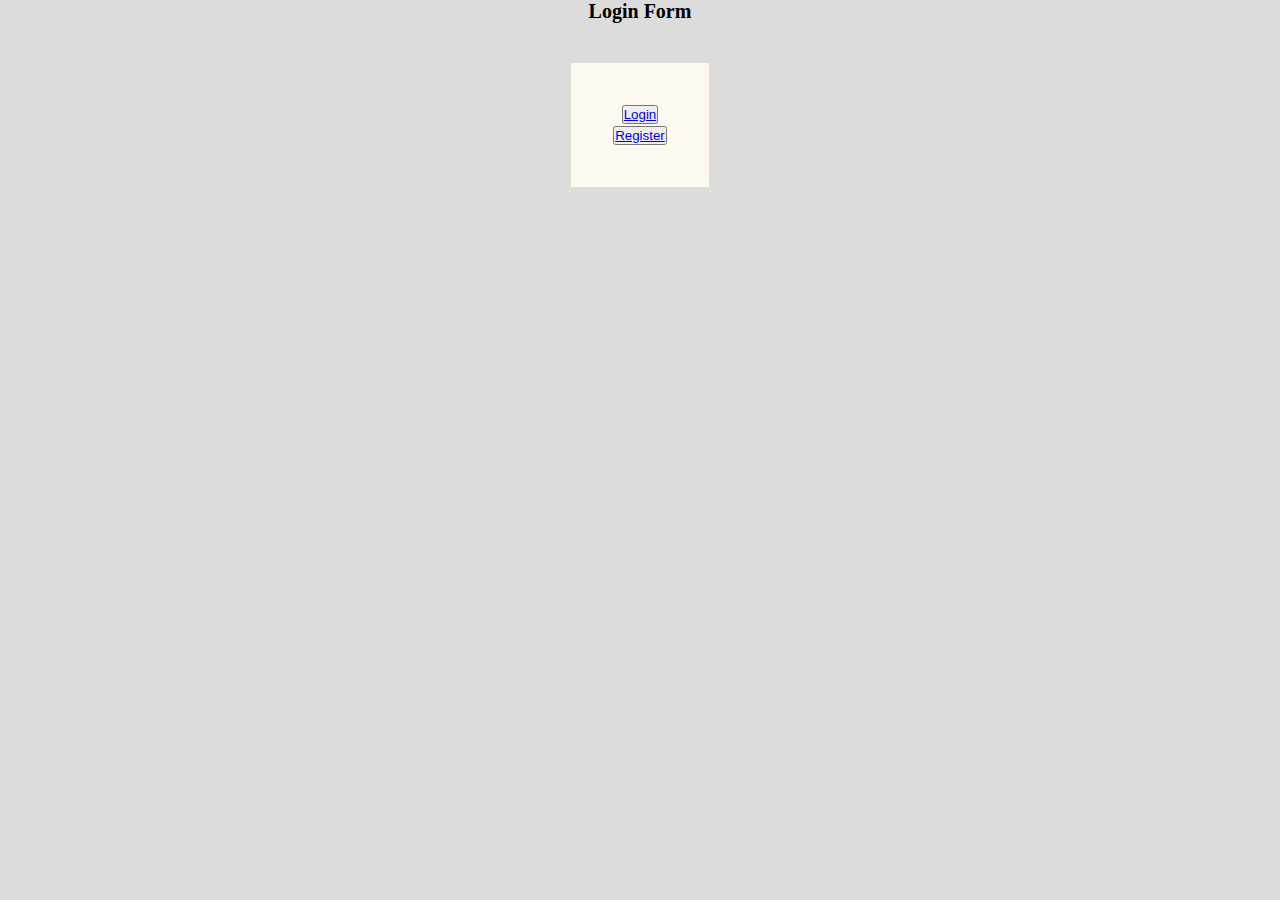
<file: index.html>
<!DOCTYPE html>
<html lang="en">
<head>
    <meta charset="UTF-8">
    <meta http-equiv="X-UA-Compatible" content="IE=edge">
    <meta name="viewport" content="width=device-width, initial-scale=1.0">
    <title>Document</title>
    <link rel="stylesheet" href="style4.css">
</head>
<body  bgcolor="gainsboro">
    <h1 style="font-size: 20px; text-align: center;"><b> Login Form</b></h1>
    <center>
        <form action="#">
        <table id="table1" style="text-align: center;">
    <tr>
        <td>
            <button><a href="form5.html">Login</a></button>
        
        </td>
        <tr>
            <td>
        <button> <a href="form6.html">Register</a></button>
        </td>
        </tr>
        
</table>

        
</form>
</center>

</body>
</html>
</file>
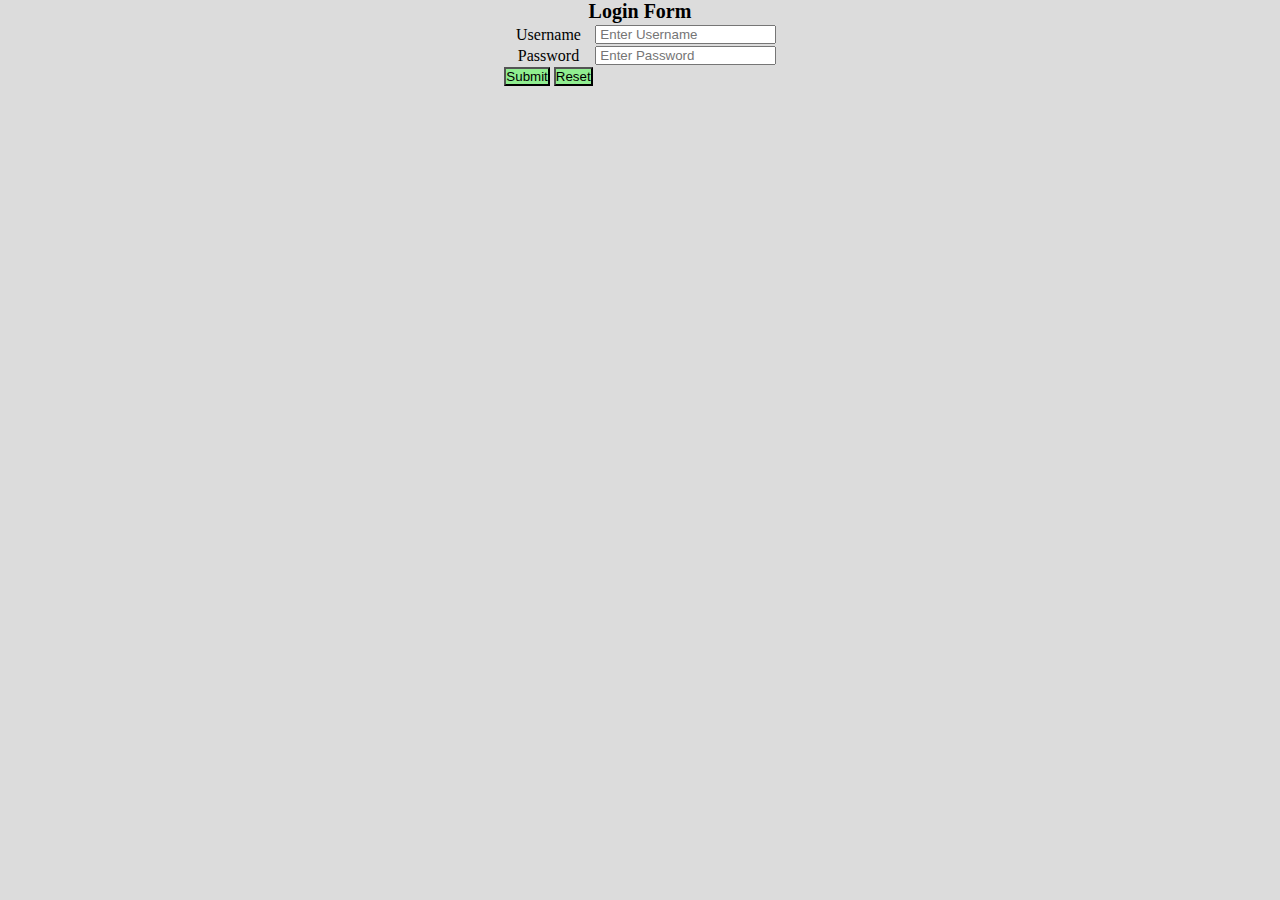
<file: form5.html>
<!DOCTYPE html>
<html lang="en">
<head>
    <meta charset="UTF-8">
    <meta http-equiv="X-UA-Compatible" content="IE=edge">
    <meta name="viewport" content="width=device-width, initial-scale=1.0">
    <title>Document</title>
    <link rel="stylesheet" href="style4.css">
</head>
<body bgcolor="gainsboro">
    <h1 style="font-size: 20px; text-align: center;"><b> Login Form</b></h1>
   <center>
        <form action="#">
        <table style="text-align: center;">
            <tr>
                <td>
                    <label style="text-align: center;">Username</label>
                </td>
                <td>
                    <input type="text" placeholder=" Enter Username">
                </td>
            </tr>

            <tr>
                <td>
                    <label style="text-align: center;">Password</label>
                </td>
                <td>
                    <input type="password" placeholder=" Enter Password">
                </td>
            </tr>
            <tr>
                <td>
                    <button type="Login" style="background-color: lightgreen;">Submit</button>
                    <button type="Login" style="background-color: lightgreen;">Reset</button>
                </td>
            
            </tr>
            
                
            
        </table>

        
    </form>
   </center>

</body>
</html>
</file>
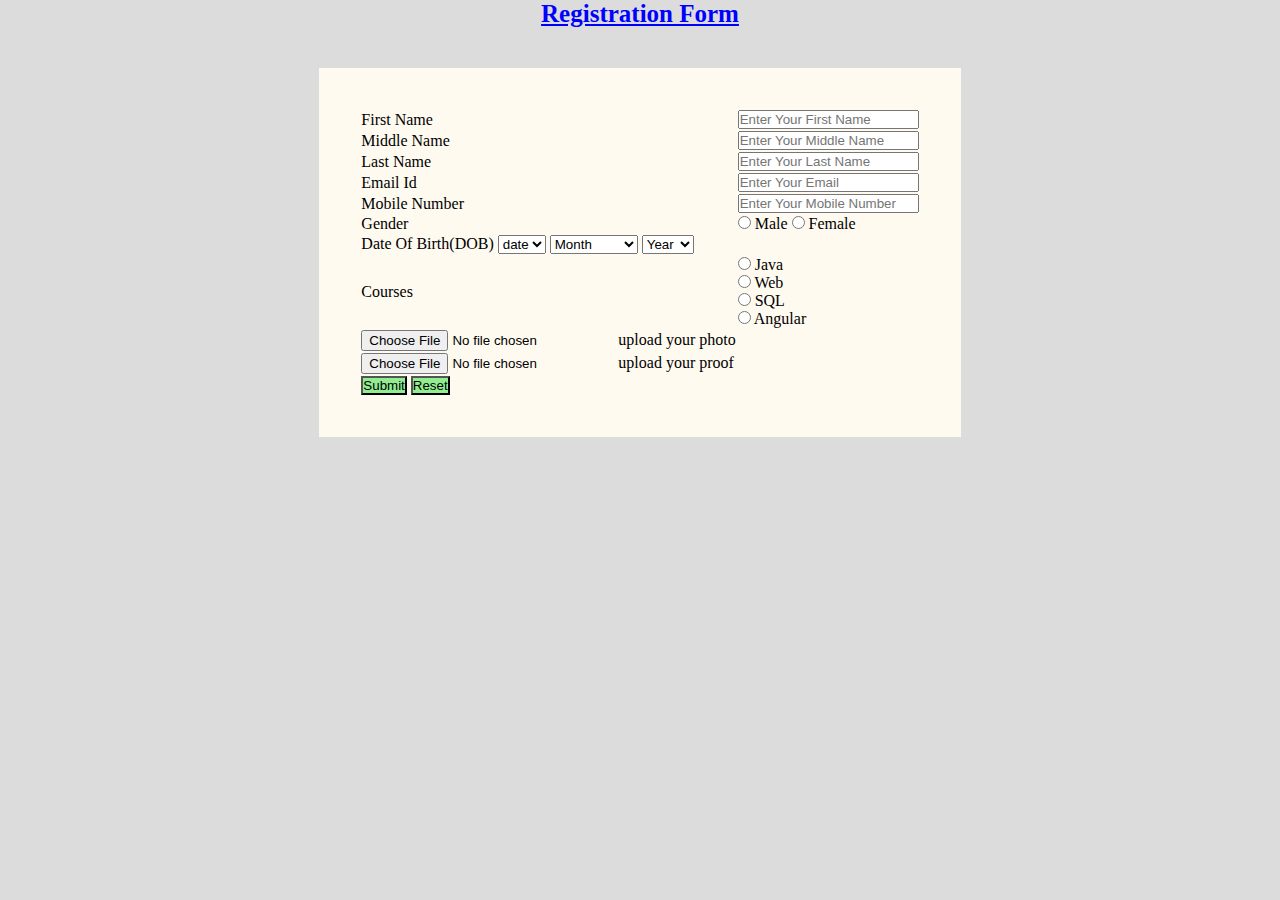
<file: form6.html>
<!DOCTYPE html>
<html lang="en">
<head>
    <meta charset="UTF-8">
    <meta http-equiv="X-UA-Compatible" content="IE=edge">
    <meta name="viewport" content="width=device-width, initial-scale=1.0">
    <title>Document</title>
    <link rel="stylesheet" href="style4.css">
</head>
<body bgcolor="gainsboro">
    <h1 style="color: blue; font-size: 25px; text-align: center;"><u> Registration Form</u></h1>
    <center>
    <form action="#">
        <table id="table1">
            <tr>
                <td>
                    <label>First Name</label> 
                </td>
                <td>
                    <input type="text" placeholder="Enter Your First Name">
                    
                   
                </td>
            </tr>
            <tr>
                <td>
                    <label>Middle Name</label> 
                </td>
                <td>
                    <input type="text" placeholder="Enter Your Middle Name">
                    
                   
                </td>
            </tr>
            <tr>
                <td>
                    <label>Last Name</label> 
                </td>
                <td>
                    <input type="password" placeholder="Enter Your Last Name">
                    
                </td>
               
            </tr>
            <tr>
                <td>
                    <label>Email Id</label> 
                </td>
                <td>
                    <input type="email" placeholder="Enter Your Email">
                </td>
            </tr>
            <tr>
                <td>
                    <label>Mobile Number</label> 
                </td>
                <td>
                    <input type="text" placeholder="Enter Your Mobile Number">
                   
                </td>
                
            </tr>
            <tr>
                <td>
                    <label>Gender</label>
                </td>
                <td>
                   <input type="radio" name="Gender" value="">
                   <label for="Gender">Male</label>
                   <input type="radio" name="Gender" value="">
                   <label for="Gender">Female</label>
                   
               </td>
           </tr>
            <tr>
                <td>
                    <label>Date Of Birth(DOB)</label>
                      <select name="date" id="">
                        <option value="">date</option>
                      <option value="">1</option>
                      <option value="">2</option>
                      <option value="">3</option>
                      <option value="">4</option>
                      <option value="">5</option>
                      <option value="">6</option>
                      <option value="">7</option>
                      <option value="">8</option>
                      <option value="">9</option>
                      <option value="">10</option>
                      <option value="">11</option>
                      <option value="">12</option>
                      <option value="">13</option>
                      <option value="">14</option>
                      <option value="">15</option>
                      <option value="">16</option>
                      <option value="">17</option>
                      <option value="">18</option>
                      <option value="">19</option>
                      <option value="">20</option>
                      <option value="">21</option>
                      <option value="">22</option>
                      <option value="">23</option>
                      <option value="">24</option>
                      <option value="">25</option>
                      <option value="">26</option>
                      <option value="">27</option>
                      <option value="">28</option>
                      <option value="">29</option>
                      <option value="">30</option>
                      <option value="">31</option>

                      </select>


                      <select name="" id="">
                          <option value="">Month</option>
                          <option value="">January</option>
                          <option value="">Febraury</option>
                          <option value="">March</option>
                          <option value="">April</option>
                          <option value="">May</option>
                          <option value="">June</option>
                          <option value="">July</option>
                          <option value="">August</option>
                          <option value="">September</option>
                          <option value="">October</option>
                          <option value="">November</option>
                          <option value="">December</option>
                          
                      </select>


                      <select>
                          <option value="">Year</option>
                          <option value="">1995</option>
                          <option value="">1996</option>
                          <option value="">1997</option>
                          <option value="">1998</option>
                          <option value="">1999</option>
                          <option value="">2000</option>
                          <option value="">2001</option>
                          <option value="">2002</option>
                       </select>
                </td>
             </tr>
             <tr>
                <td>
                    <label>Courses</label>
                </td>
    
                <td>
                    <input type="radio" name="Courses" value="">
                    <label for=" Courses">Java</label>
                    <div>
                       <input type="radio" name="Courses" value="">
                       <label for=" Courses">Web</label>
                    </div>
                    <div>
                       <input type="radio" name="Courses" value="">
                       <label for=" Courses">SQL</label>
                    </div>
                    <div>
                       <input type="radio" name="Courses" value="">
                       <label for=" Courses">Angular</label>
                    </div>
                    </td>
             </tr>
             <tr>
                 <td>
                    <input type="File" name="" id="" value="">
                    <label for=" Photo">upload your photo</label>
                 </td>
             </tr>
             <tr>
                <td>
                   <input type="File" name="" id="" value="">
                   <label for=" Proof">upload your proof</label>
                </td>
            </tr>
            <tr>
                <td>
                    <button type="submit" style="background-color: lightgreen;">Submit</button>
                    <button type="reset" style="background-color: lightgreen;">Reset</button>
                </td>
            
            </tr>
        </table>
    </form>
    </center>
</body>
</html>
</file>
<file: style4.css>
* {
    margin:0px;
    padding:0px;
}
#table1{
    
    padding:40px;
    margin: 40px;
    background-color:floralwhite;
}
</file>
